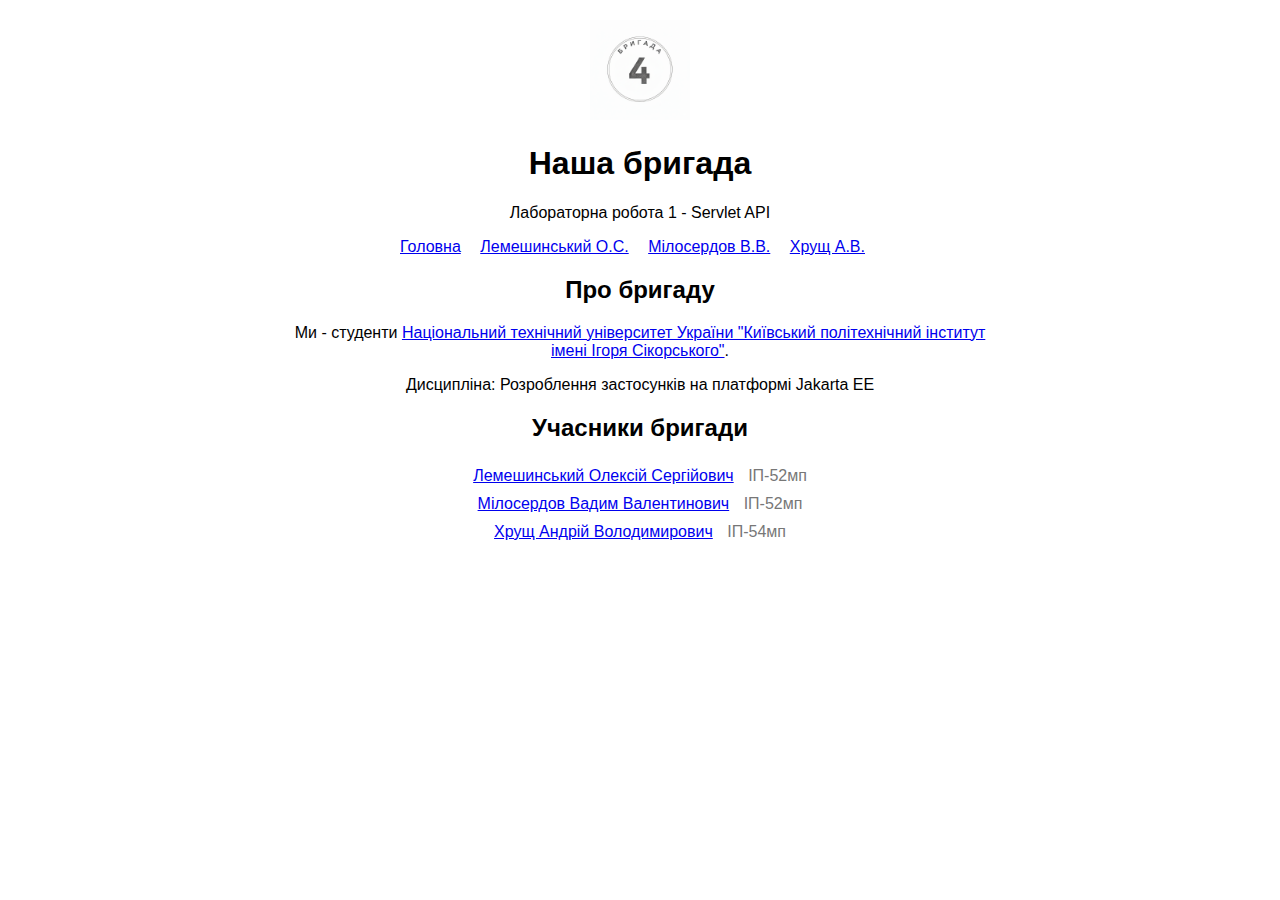
<file: Lab1/src/main/webapp/index.html>
<!DOCTYPE html>
<html lang="uk">
<head>
    <meta charset="UTF-8">
    <title>Бригада - Jakarta EE Lab 1</title>
    <link rel="stylesheet" href="css/style.css">
</head>
<body>
    <img src="images/logo.png" alt="Logo" class="logo">
    <h1>Наша бригада</h1>
    <p>Лабораторна робота 1 - Servlet API</p>

    <nav>
        <a href="index.html">Головна</a>
        <a href="member?id=lemeshynskyi">Лемешинський О.С.</a>
        <a href="member?id=miloserdov">Мілосердов В.В.</a>
        <a href="member?id=khrushch">Хрущ А.В.</a>
    </nav>

    <h2>Про бригаду</h2>
    <p>
        Ми - студенти
        <a href="https://kpi.ua">Національний технічний університет України "Київський політехнічний інститут імені Ігоря Сікорського"</a>.
    </p>
    <p>Дисципліна: Розроблення застосунків на платформі Jakarta EE</p>

    <h2>Учасники бригади</h2>
    <ul>
        <li>
            <a href="member?id=lemeshynskyi">Лемешинський Олексій Сергійович</a>
            <span class="group">ІП-52мп</span>
        </li>
        <li>
            <a href="member?id=miloserdov">Мілосердов Вадим Валентинович</a>
            <span class="group">ІП-52мп</span>
        </li>
        <li>
            <a href="member?id=khrushch">Хрущ Андрій Володимирович</a>
            <span class="group">ІП-54мп</span>
        </li>
    </ul>
</body>
</html>
</file>
<file: Lab1/src/main/webapp/css/style.css>
body {
    font-family: sans-serif;
    max-width: 700px;
    margin: 20px auto;
    text-align: center;
}

table {
    margin: 0 auto;
}

nav {
    margin-bottom: 20px;
}

nav a {
    margin-right: 15px;
}

.logo {
    width: 100px;
    height: 100px;
}

table td {
    padding: 4px 12px 4px 0;
}

ul {
    list-style: none;
    padding: 0;
}

ul li {
    padding: 5px 0;
}

.group {
    color: #777;
    margin-left: 10px;
}
</file>
